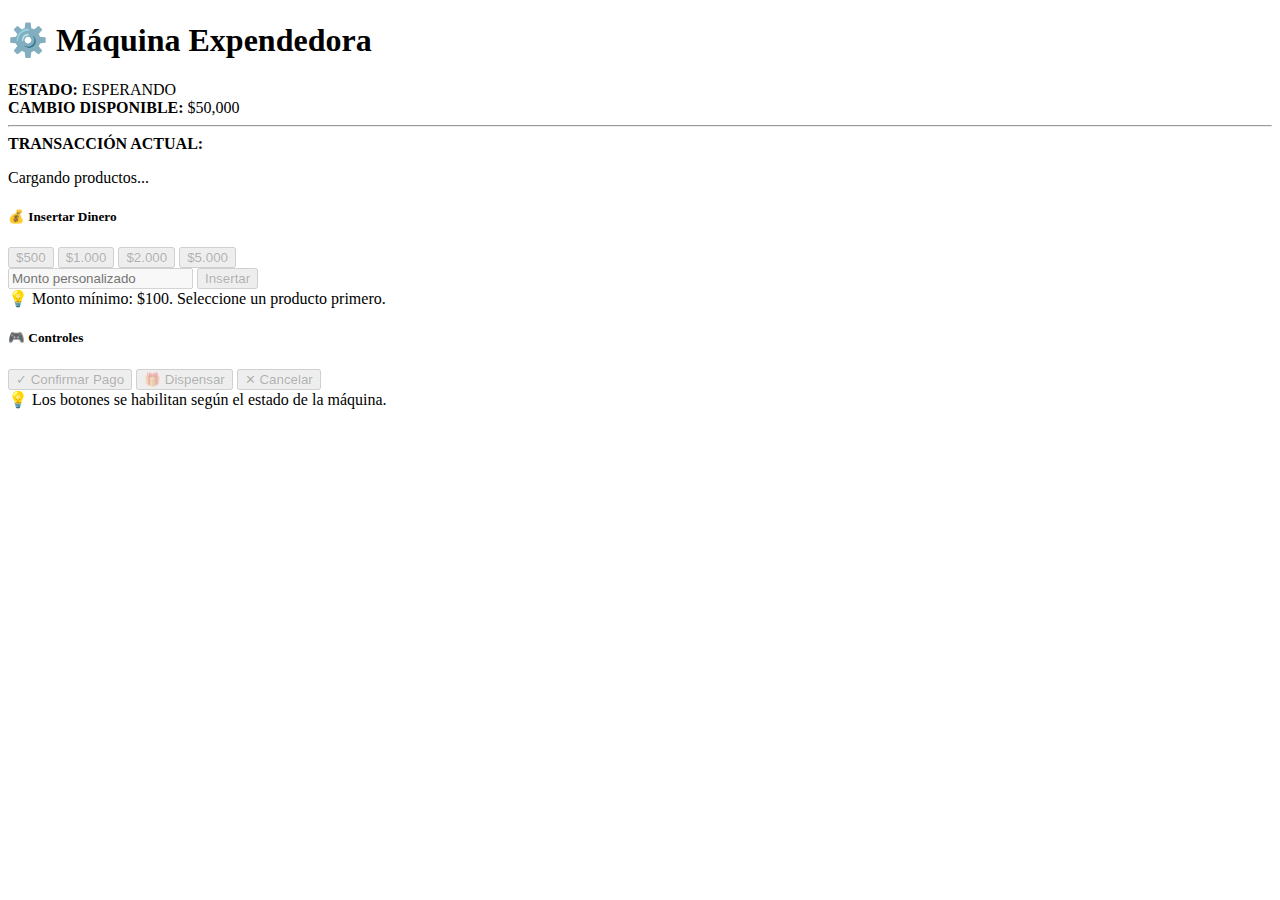
<file: src/main/resources/templates/index.html>
<!DOCTYPE html>
<html lang="es" xmlns:th="http://www.thymeleaf.org" th:replace="~{fragments/layout :: layout('Máquina Expendedora - Estado Finito', ~{::main})}">
<body>
    <main>
        <div class="maquina-container">
            <div class="container">
                <div class="maquina-wrapper">
                    <!-- Panel principal de la máquina -->
                    <div class="maquina-panel">
                        <!-- Ranura de monedas -->
                        <div class="maquina-slot"></div>
                        <!-- Botones decorativos -->
                        <div class="maquina-botones-panel">
                            <div class="maquina-boton"></div>
                            <div class="maquina-boton"></div>
                            <div class="maquina-boton"></div>
                            <div class="maquina-boton"></div>
                        </div>

                        <h1>⚙️ Máquina Expendedora</h1>

                        <!-- Display Principal -->
                        <div class="display" id="display-principal">
                            <div class="row">
                                <div class="col-6">
                                    <strong>ESTADO:</strong>
                                    <span class="estado-badge estado-esperando" id="estado-actual">ESPERANDO</span>
                                </div>
                                <div class="col-6 text-end">
                                    <strong>CAMBIO DISPONIBLE:</strong> $<span id="dinero-disponible">50,000</span>
                                </div>
                            </div>

                            <!-- Información de transacción actual -->
                            <div id="transaccion-info" class="mt-3">
                                <hr class="border-green">
                                <strong>TRANSACCIÓN ACTUAL:</strong><br>
                                <div id="transaccion-detalles"></div>
                            </div>
                        </div>

                        <!-- Grid de Productos - Se carga dinámicamente -->
                        <div class="producto-grid" id="productos-grid">
                            <!-- Los productos se cargan dinámicamente via JavaScript -->
                            <div class="loading-products">
                                <div class="spinner"></div>
                                <p>Cargando productos...</p>
                            </div>
                        </div>
                    </div>

                    <!-- Panel de Control Lateral -->
                    <div class="control-panel">
                        <!-- Insertar Dinero -->
                        <div class="control-section">
                            <h5 class="control-title">💰 Insertar Dinero</h5>
                            <div class="dinero-buttons">
                                <button type="button" class="dinero-btn" data-monto="500" disabled>$500</button>
                                <button type="button" class="dinero-btn" data-monto="1000" disabled>$1.000</button>
                                <button type="button" class="dinero-btn" data-monto="2000" disabled>$2.000</button>
                                <button type="button" class="dinero-btn" data-monto="5000" disabled>$5.000</button>
                            </div>
                            <div class="monto-personalizado">
                                <div class="input-group">
                                    <input type="number" id="montoPersonalizado" class="form-control"
                                           placeholder="Monto personalizado" min="100" step="100" disabled>
                                    <button type="button" class="btn btn-success" id="insertar-personalizado" disabled>
                                        Insertar
                                    </button>
                                </div>
                            </div>
                            <div class="help-text">
                                💡 Monto mínimo: $100. Seleccione un producto primero.
                            </div>
                        </div>

                        <!-- Controles de Operación -->
                        <div class="control-section">
                            <h5 class="control-title">🎮 Controles</h5>
                            <div class="control-buttons">
                                <button type="button" class="btn btn-primary w-100" id="confirmar-pago" disabled>
                                    <span class="icon-button">✓</span> Confirmar Pago
                                </button>

                                <button type="button" class="btn btn-success w-100" id="dispensar-producto" disabled>
                                    <span class="icon-button">🎁</span> Dispensar
                                </button>

                                <button type="button" class="btn btn-danger w-100" id="cancelar-transaccion" disabled>
                                    <span class="icon-button">✕</span> Cancelar
                                </button>
                            </div>
                            <div class="help-text">
                                💡 Los botones se habilitan según el estado de la máquina.
                            </div>
                        </div>
                    </div>
                </div>
            </div>
        </div>
        <script th:src="@{/js/maquina.js}"></script>
        <script th:src="@{/js/header.js}"></script>
    </main>
</body>
</html>
</file>
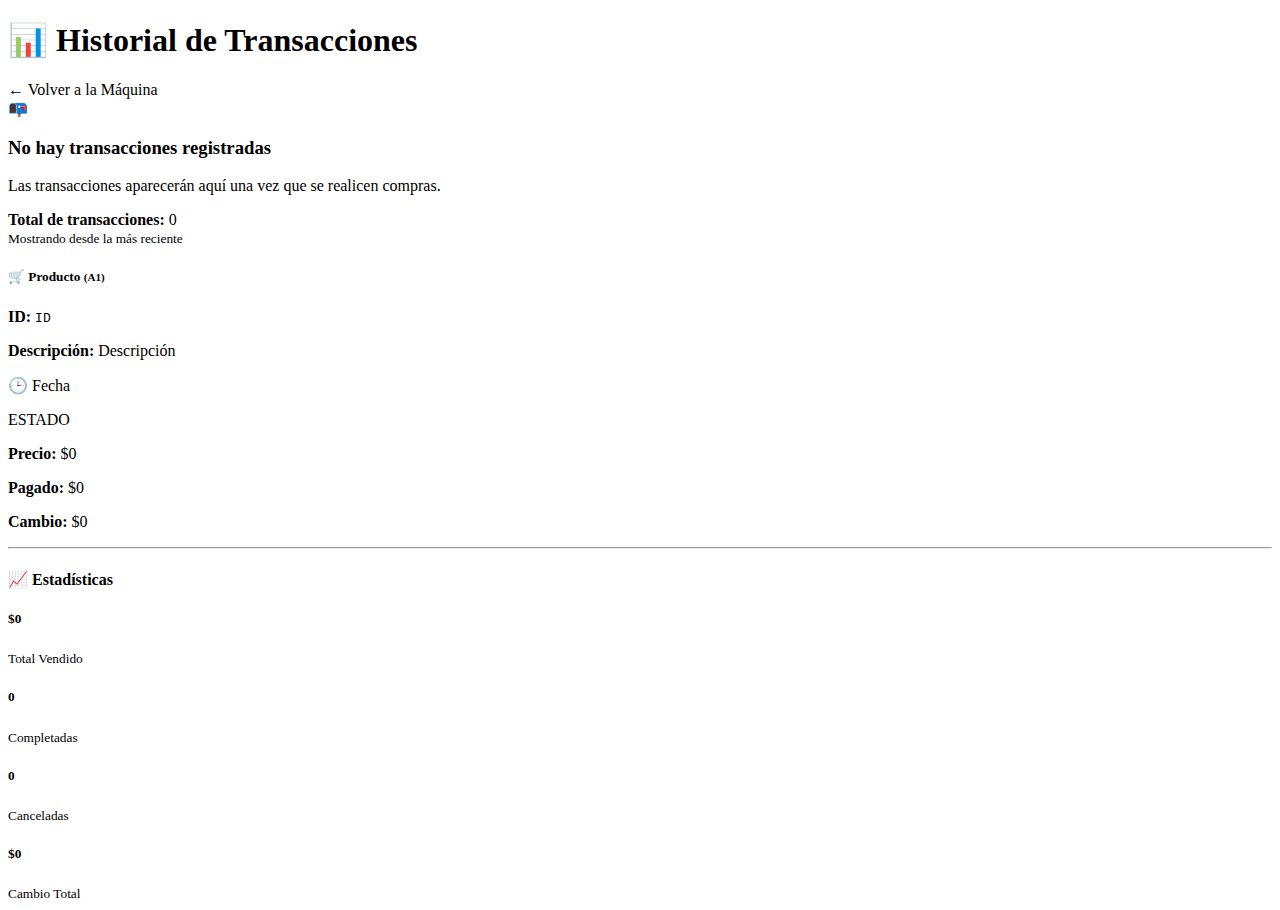
<file: src/main/resources/templates/maquina/historial.html>
<!DOCTYPE html>
<html lang="es" xmlns:th="http://www.thymeleaf.org" th:replace="~{fragments/layout :: layout('Historial de Transacciones - Máquina Expendedora', ~{::main})}">
<body>
    <main>
        <div class="historial-container-wrapper">
            <div class="container">
                <div class="historial-container">
                    <div class="historial-header">
                        <h1>📊 Historial de Transacciones</h1>
                        <a th:href="@{/}" class="btn btn-primary">
                            ← Volver a la Máquina
                        </a>
                    </div>

                    <div th:if="${#lists.isEmpty(historial)}" class="empty-state">
                        <div class="empty-icon">📭</div>
                        <h3>No hay transacciones registradas</h3>
                        <p>Las transacciones aparecerán aquí una vez que se realicen compras.</p>
                    </div>

                    <div th:if="${!#lists.isEmpty(historial)}">
                        <div class="historial-stats">
                            <div class="stat-item">
                                <strong>Total de transacciones:</strong> <span th:text="${#lists.size(historial)}">0</span>
                            </div>
                            <div class="stat-item">
                                <small>Mostrando desde la más reciente</small>
                            </div>
                        </div>

                        <div th:each="transaccion, iterStat : ${historial}"
                             th:class="'transaction-card status-' + ${transaccion.estado.name().toLowerCase().replace('_', '-')}">
                            <div class="transaction-content">
                                <div class="transaction-main">
                                    <h5 class="transaction-title">
                                        🛒 <span th:text="${transaccion.producto.nombre}">Producto</span>
                                        <small>(<span th:text="${transaccion.producto.codigo}">A1</span>)</small>
                                    </h5>
                                    <div class="transaction-details">
                                        <p><strong>ID:</strong> <code th:text="${transaccion.id}">ID</code></p>
                                        <p><strong>Descripción:</strong> <span th:text="${transaccion.producto.descripcion}">Descripción</span></p>
                                        <p class="transaction-date">
                                            🕒 <span th:text="${#temporals.format(transaccion.fechaTransaccion, 'dd/MM/yyyy HH:mm:ss')}">Fecha</span>
                                        </p>
                                    </div>
                                </div>
                                <div class="transaction-summary">
                                    <div class="status-badge">
                                        <span th:class="'badge ' + (${transaccion.estado.name()} == 'COMPLETADA' ? 'bg-success' :
                                                       (${transaccion.estado.name()} == 'CANCELADA' ? 'bg-danger' :
                                                       (${transaccion.estado.name()} == 'EN_PROCESO' ? 'bg-warning' : 'bg-secondary')))"
                                              th:text="${transaccion.estado.name()}">ESTADO</span>
                                    </div>
                                    <div class="transaction-amounts">
                                        <p><strong>Precio:</strong> $<span th:text="${#numbers.formatDecimal(transaccion.producto.precio, 0, 0)}">0</span></p>
                                        <p><strong>Pagado:</strong> $<span th:text="${#numbers.formatDecimal(transaccion.montoPagado, 0, 0)}">0</span></p>
                                        <p th:if="${transaccion.cambio > 0}" class="cambio-amount">
                                            <strong>Cambio:</strong>
                                            <span class="text-success">$<span th:text="${#numbers.formatDecimal(transaccion.cambio, 0, 0)}">0</span></span>
                                        </p>
                                    </div>
                                </div>
                            </div>
                        </div>
                    </div>

                    <!-- Estadísticas básicas -->
                    <div th:if="${!#lists.isEmpty(historial)}" class="statistics-section">
                        <hr>
                        <h4>📈 Estadísticas</h4>
                        <div class="statistics-grid">
                            <div class="stat-box">
                                <h5 class="text-success" th:text="${#aggregates.sum(historial.?[estado.name() == 'COMPLETADA'].![producto.precio])}">$0</h5>
                                <small>Total Vendido</small>
                            </div>
                            <div class="stat-box">
                                <h5 class="text-primary" th:text="${#lists.size(historial.?[estado.name() == 'COMPLETADA'])}">0</h5>
                                <small>Completadas</small>
                            </div>
                            <div class="stat-box">
                                <h5 class="text-danger" th:text="${#lists.size(historial.?[estado.name() == 'CANCELADA'])}">0</h5>
                                <small>Canceladas</small>
                            </div>
                            <div class="stat-box">
                                <h5 class="text-info" th:text="${#aggregates.sum(historial.?[estado.name() == 'COMPLETADA'].![cambio])}">$0</h5>
                                <small>Cambio Total</small>
                            </div>
                        </div>
                    </div>
                </div>
            </div>
        </div>
        <script th:src="@{/js/maquina.js}"></script>
        <script th:src="@{/js/header.js}"></script>
    </main>
</body>
</html>
</file>
